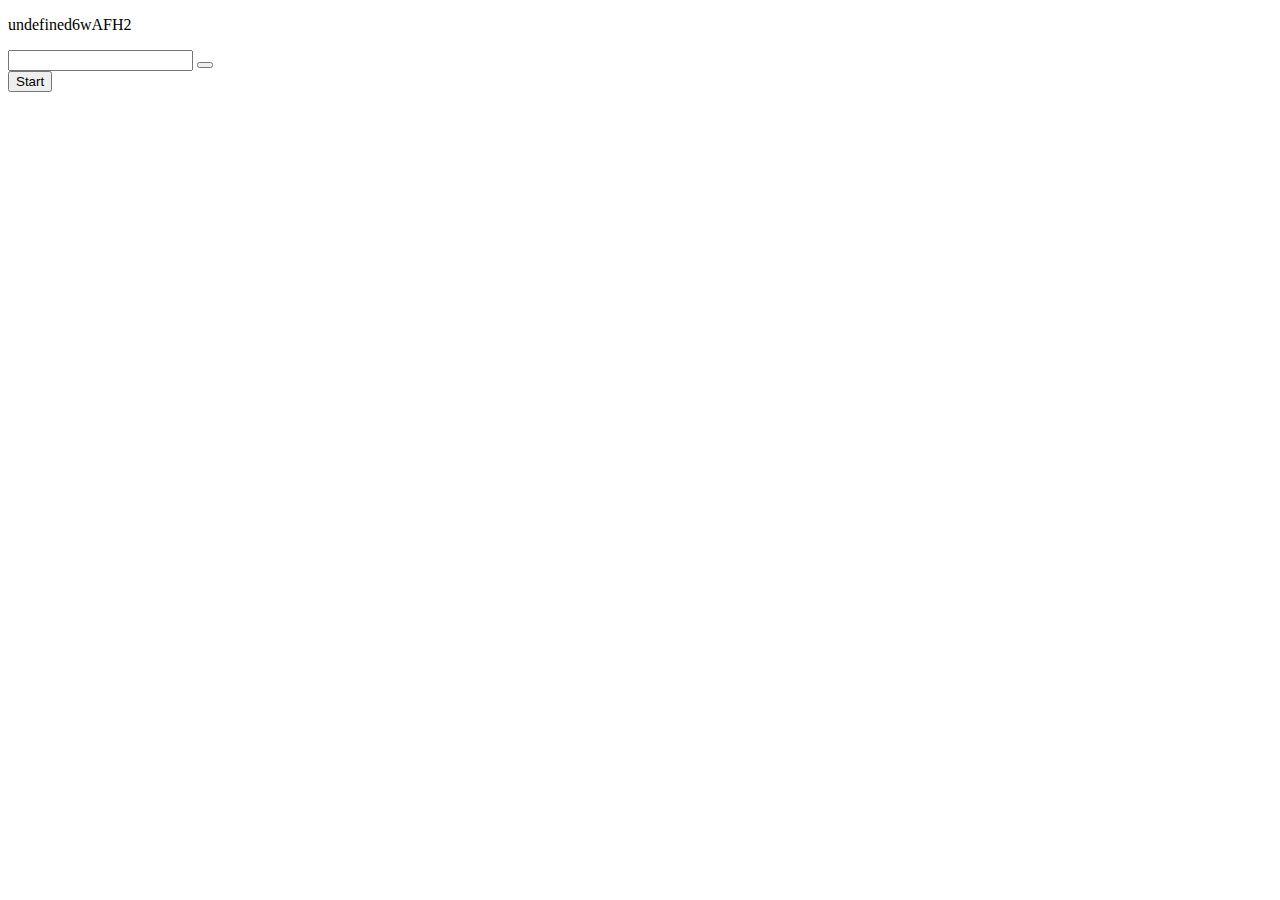
<file: experiments/huh/index.html>
<!DOCTYPE html>
<html>
    <head>
    </head>
    <body>
        <p id="seed"></p>
        <input id="seed-input"></input>
        <button id="set"></button>
        <br>
        <button id="start">Start</button>
        <script src="js/Tone.js"></script>
        <script src="js/random.js"></script>
    </body>
</html>
</file>
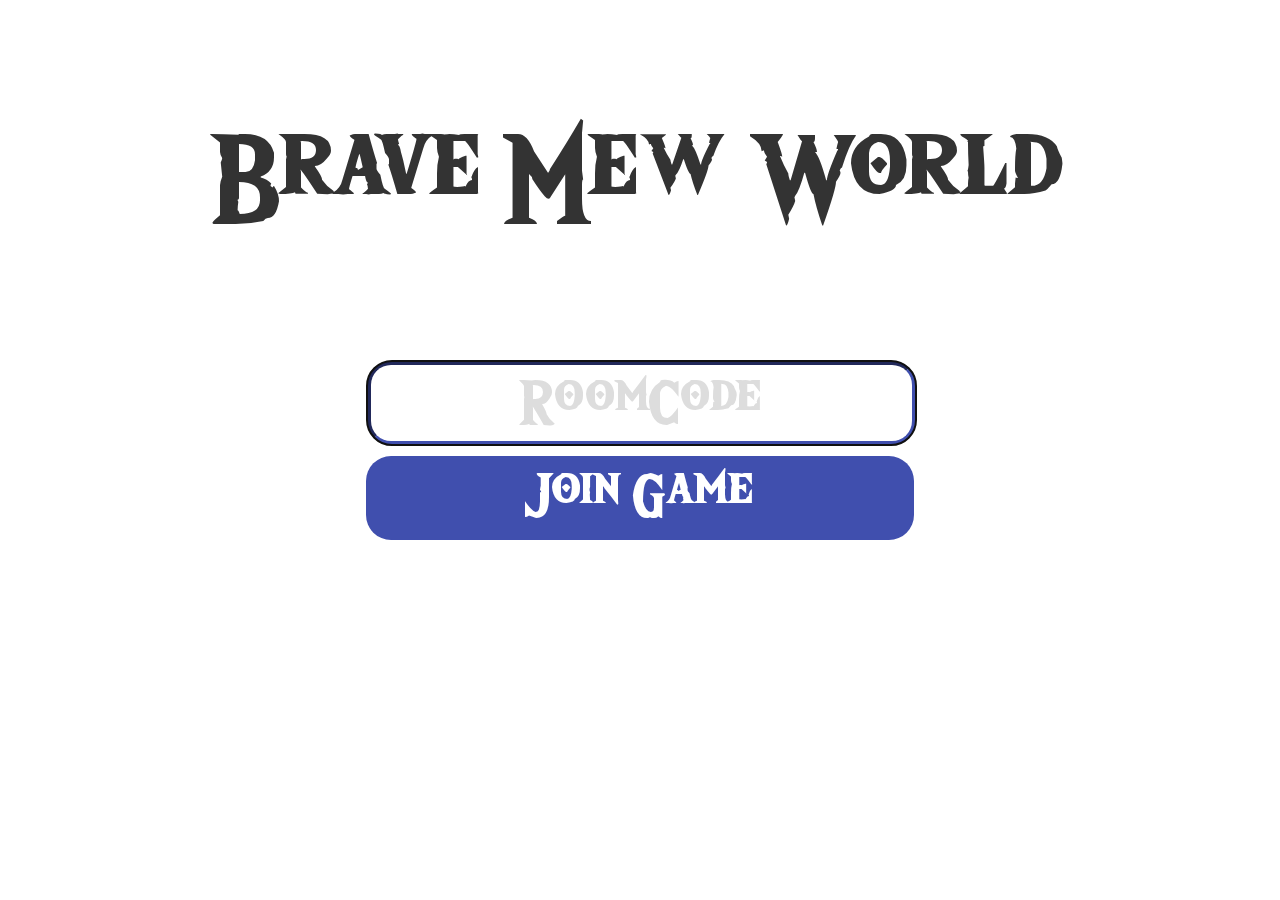
<file: docs/player.html>
<!DOCTYPE html>
<html>
	<head>
		<title>ya YEET</title>
		<link rel="stylesheet" type="text/css" href="css/game.css" />
		<link rel="stylesheet" type = "text/css" href="css/style.css" />
	</head>
	<body>
		<div id="joinRoom" class="show">
			<div id="joinRoomGrid">
				<div id="title"> Brave Mew World </div>
				<ul id="joinRoomItem">
					<li><input type="text" id="roomInput" placeholder="RoomCode" autofocus /></li>
					<li><button id="submitRoom" class="gameButton"> Join Game </button></li>
				</ul>
			</div>
		</div>
		<div id="waitRoom" class="hide">
			<div id="classB" class="class">
				<canvas id="canvasB" class="pfp"></canvas>
			</div>
			<div id="classG" class="class">
				<canvas id="canvasG" class="pfp"></canvas>
			</div>
			<div id="classP" class="class">
				<canvas id="canvasP" class="pfp"></canvas>
			</div>
			<div id="classR" class="class">
				<canvas id="canvasR" class="pfp"></canvas>
			</div>
			<div id="classY" class="class">
				<canvas id="canvasY" class="pfp"></canvas>
			</div>
		</div>
		<div id="gameRoom" class="hide">
			<canvas id="game"></canvas>
		</div>
		<script src="js/conn.js"></script>
		<script src="js/render.js"></script>
		<script src="js/Tone.js"></script>
		<script src="js/random.js"></script>
		<script src="js/player.js"></script>
	</body>
</html>
</file>
<file: docs/css/game.css>
body, html {
	padding: 0px;
	margin: 0px;
	height: 100vh;
	width: 100vw;
}

#classY {
	background-color: #faf82b;
}

#classY:hover, #classY.chosen {
	background-color: #f5ff98;
}

#classR {
	background-color: #de1a00;
}

#classR:hover, #classR.chosen {
	background-color: #ff7d19;
}

#classP {
	background-color: #683ccb;
}

#classP:hover, #classP.chosen {
	background-color: #d4a3f4;
}

#classG {
	background-color: #2db317;
}

#classG:hover, #classG.chosen {
	background-color: #cded6a;
}

#classB {
	background-color: #3391d5;
}

#classB:hover, #classB.chosen {
	background-color: #7dede2;
}

#game {
	height: 100%;
	width: 100%;
	-ms-interpolation-mode: nearest-neighbor;
	image-rendering: -webkit-optimize-contrast;
	image-rendering: optimizeSpeed;
	image-rendering: -o-crisp-edges;
	image-rendering: -moz-crisp-edges;	
	image-rendering: pixelated;
}

#creator {
	position: absolute;
	top: 50%;
	left: 50%;
	background: #000000;
}

.hide {
	display: none!important;
}

.show {
	display: block!important;
	height: 100%;
	width: 100%;
}

.class {
	float: left;
	display: block;
	width: 16%;
	height: 100%;
	padding-left: 2%;
	padding-right: 2%;
}

.pfp {
	width: 100%;
	padding-top: 100%;
	-ms-interpolation-mode: nearest-neighbor;
	image-rendering: -webkit-optimize-contrast;
	image-rendering: optimizeSpeed;
	image-rendering: -o-crisp-edges;
	image-rendering: -moz-crisp-edges;	
	image-rendering: pixelated;
}

.class:hover {
	cursor: pointer;
}
</file>
<file: docs/css/style.css>
@font-face {
	font-family: "zelda";
	src: url("../assets/fonts/The Wild Breath of Zelda.otf");
}

#landing {
	width: 100vw;
	height: 100vh;
	position: fixed;
	-ms-interpolation-mode: nearest-neighbor;
	image-rendering: -webkit-optimize-contrast;
	image-rendering: optimizeSpeed;
	image-rendering: -o-crisp-edges;
	image-rendering: -moz-crisp-edges;	
	image-rendering: pixelated;

}

#gridContainer {
	position: fixed;
	display: grid;
	width: 100vw;
	height: 100vh;
	grid-template-columns: 3fr 2fr 1fr 2fr 3fr;
	grid-template-rows: 35% 10% auto;
}

#hostGameButton {
	grid-column-start: 2;
	grid-row-start: 2;
	background-color: #9f2f4d;

}

#joinGameButton {
	grid-column-start: 4;
	grid-row-start: 2;
	background-color: #404fae;
}

.gameButton {
	width: 100%;
	height: 100%;
	border-radius: 25px;
	text-align: center;
	cursor: pointer;
}

#gameTitle {
	font-family: "zelda";
	place-self: center;
	grid-area: 1 / 1 / 2 / 6;
	font-size: 10vw;
	color: white;
	-webkit-text-stroke-width: 5px;
    -webkit-text-stroke-color: #333;
}

a {
	color: white;
	text-decoration-line: none;
	font-family: "zelda";
	font-size: 3vw;
	position: relative;
	top: 23%;
	display: block;
	/*width: 100%;
	height: 100%;
	border-radius: 25px;*/
}

.gameButton:hover {
	border-style: solid;
	border-color: white;
	border-width: 5px;
}

#joinRoomGrid {
	width: 100vw;
	height: 100vh;
	display: grid;
	grid-template-columns: 2fr 3fr 2fr;
	grid-template-rows: 2fr 3fr 2fr;
	place-items: center;
}

#joinRoomItem {
	grid-area: 2 / 2 / 3 / 3;
	list-style: none;
	margin: 0;
	padding: 0;
	justify-self: stretch;
}

.gridItem {
	/*place-self: center;
	grid-area: 1 / 1 / 2 / 2;*/
}

#roomInput {
	width: 98%;
	font-size: 5vw;
	border-radius: 25px;
	border-color: #404fae;
	border-width: 5px;
	text-align: center;
	margin-bottom: 10px;
}

#submitRoom {
	width: 100%;
	font-family: "zelda";
	font-size: 5vw;
	border-style: none;
	background-color: #404fae;
	color: white;
	padding: 5px;
}

#submitRoom:hover {
	border-style: solid;
	border-color: white;
	border-width: 5px;
}

::placeholder {
	color: #ddd;
	font-family: "zelda";
}

#title {
	font-family: "zelda";
	grid-area: 1 / 1 / 2 / 4;
	font-size: 10vw;
	color: #333;
	align-self: end;
}
</file>
